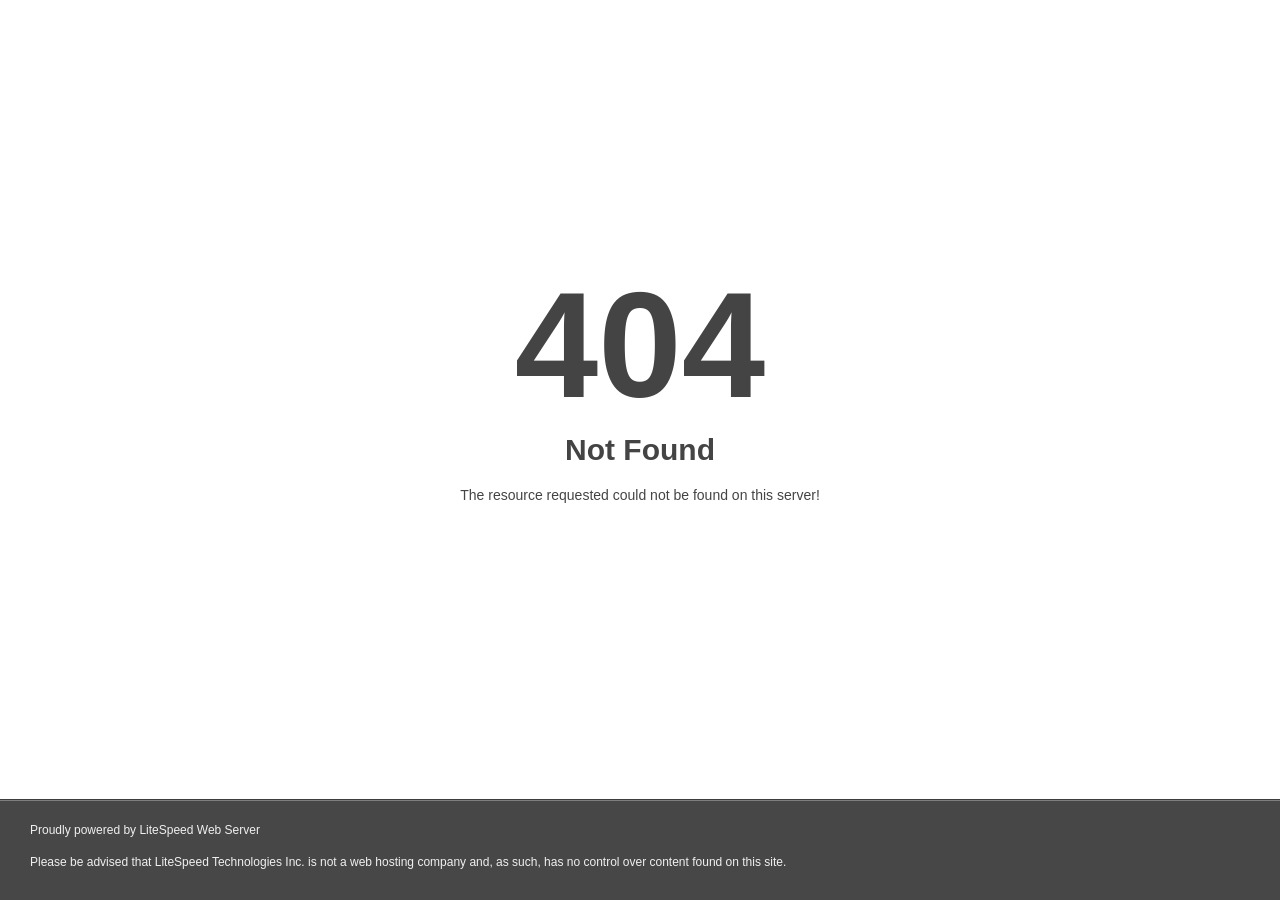
<file: img/default-skin-2.html>
<!DOCTYPE html>
<html style="height:100%">
<head>
<meta name="viewport" content="width=device-width, initial-scale=1, shrink-to-fit=no" />
<title> 404 Not Found
</title><style>@media (prefers-color-scheme:dark){body{background-color:#000!important}}</style></head>
<body style="color: #444; margin:0;font: normal 14px/20px Arial, Helvetica, sans-serif; height:100%; background-color: #fff;">
<div style="height:auto; min-height:100%; ">     <div style="text-align: center; width:800px; margin-left: -400px; position:absolute; top: 30%; left:50%;">
        <h1 style="margin:0; font-size:150px; line-height:150px; font-weight:bold;">404</h1>
<h2 style="margin-top:20px;font-size: 30px;">Not Found
</h2>
<p>The resource requested could not be found on this server!</p>
</div></div><div style="color:#f0f0f0; font-size:12px;margin:auto;padding:0px 30px 0px 30px;position:relative;clear:both;height:100px;margin-top:-101px;background-color:#474747;border-top: 1px solid rgba(0,0,0,0.15);box-shadow: 0 1px 0 rgba(255, 255, 255, 0.3) inset;">
<br>Proudly powered by LiteSpeed Web Server<p>Please be advised that LiteSpeed Technologies Inc. is not a web hosting company and, as such, has no control over content found on this site.</p></div></body></html>
</file>
